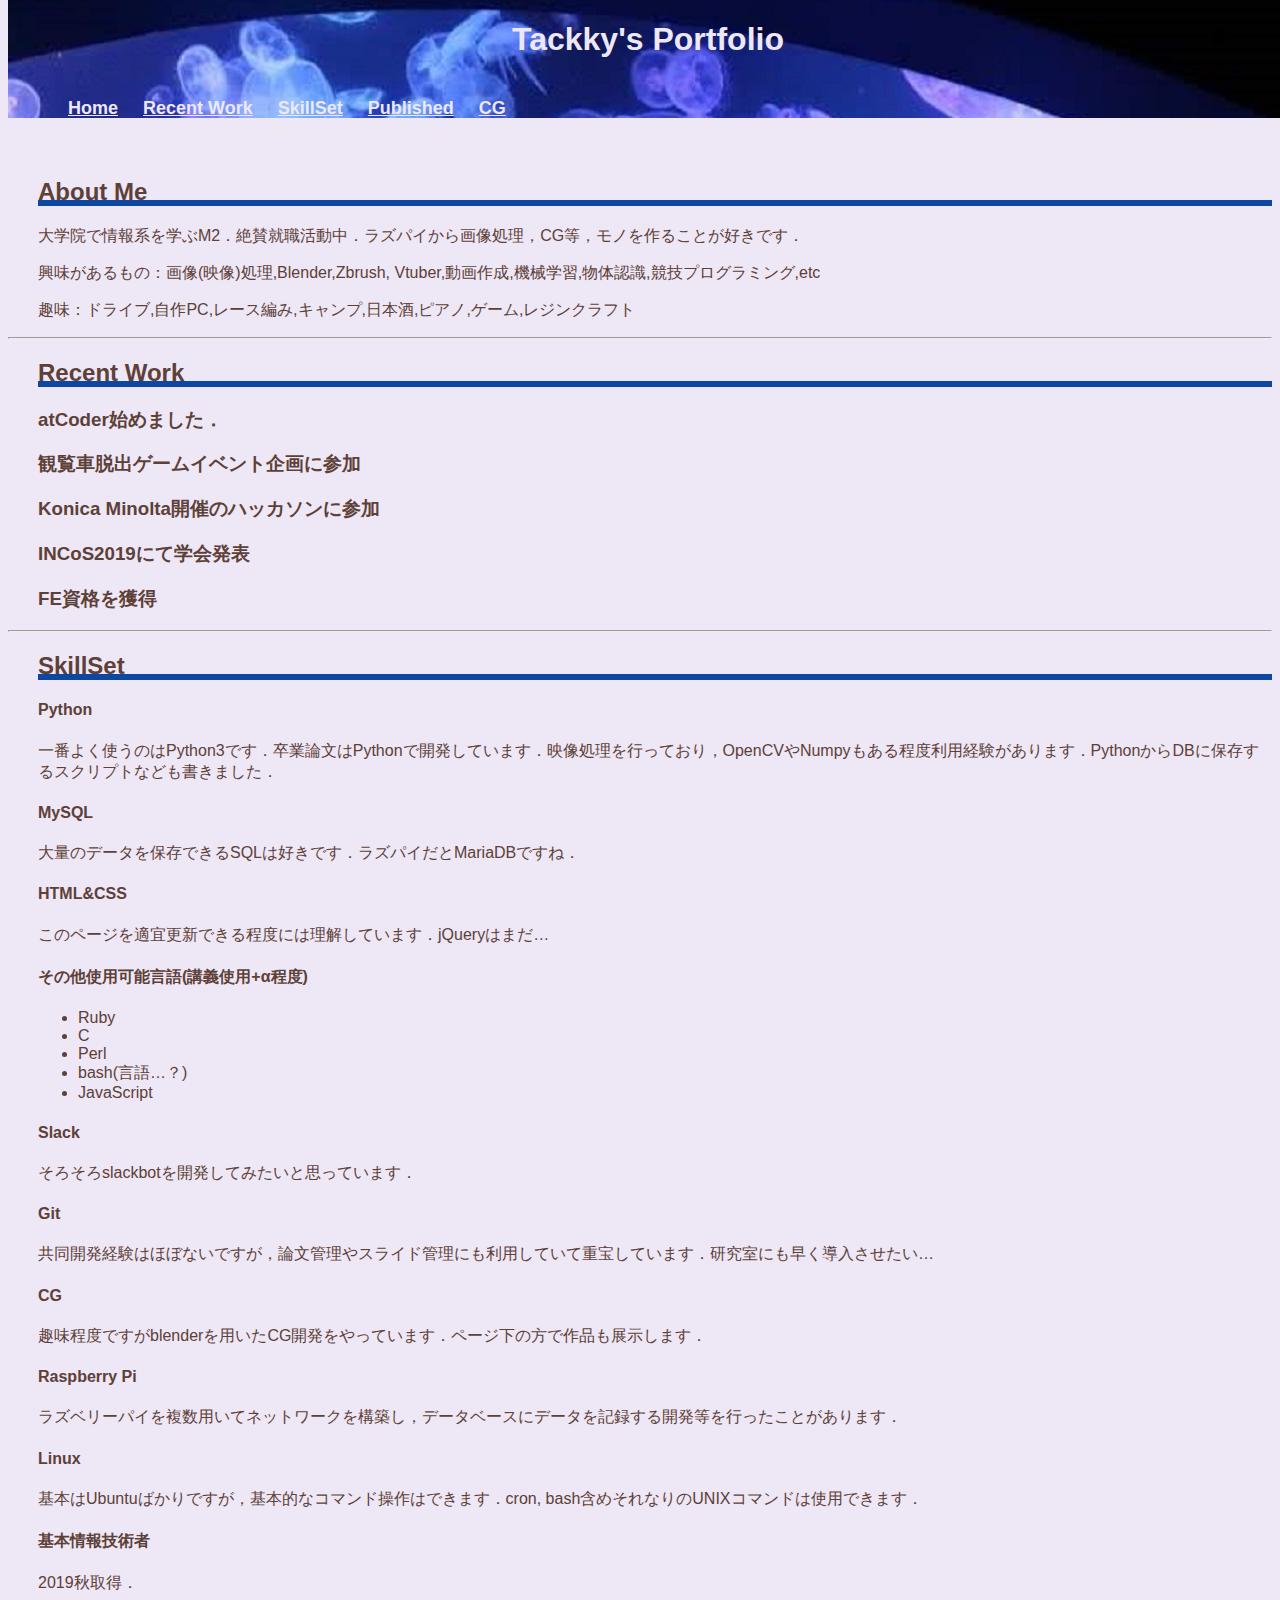
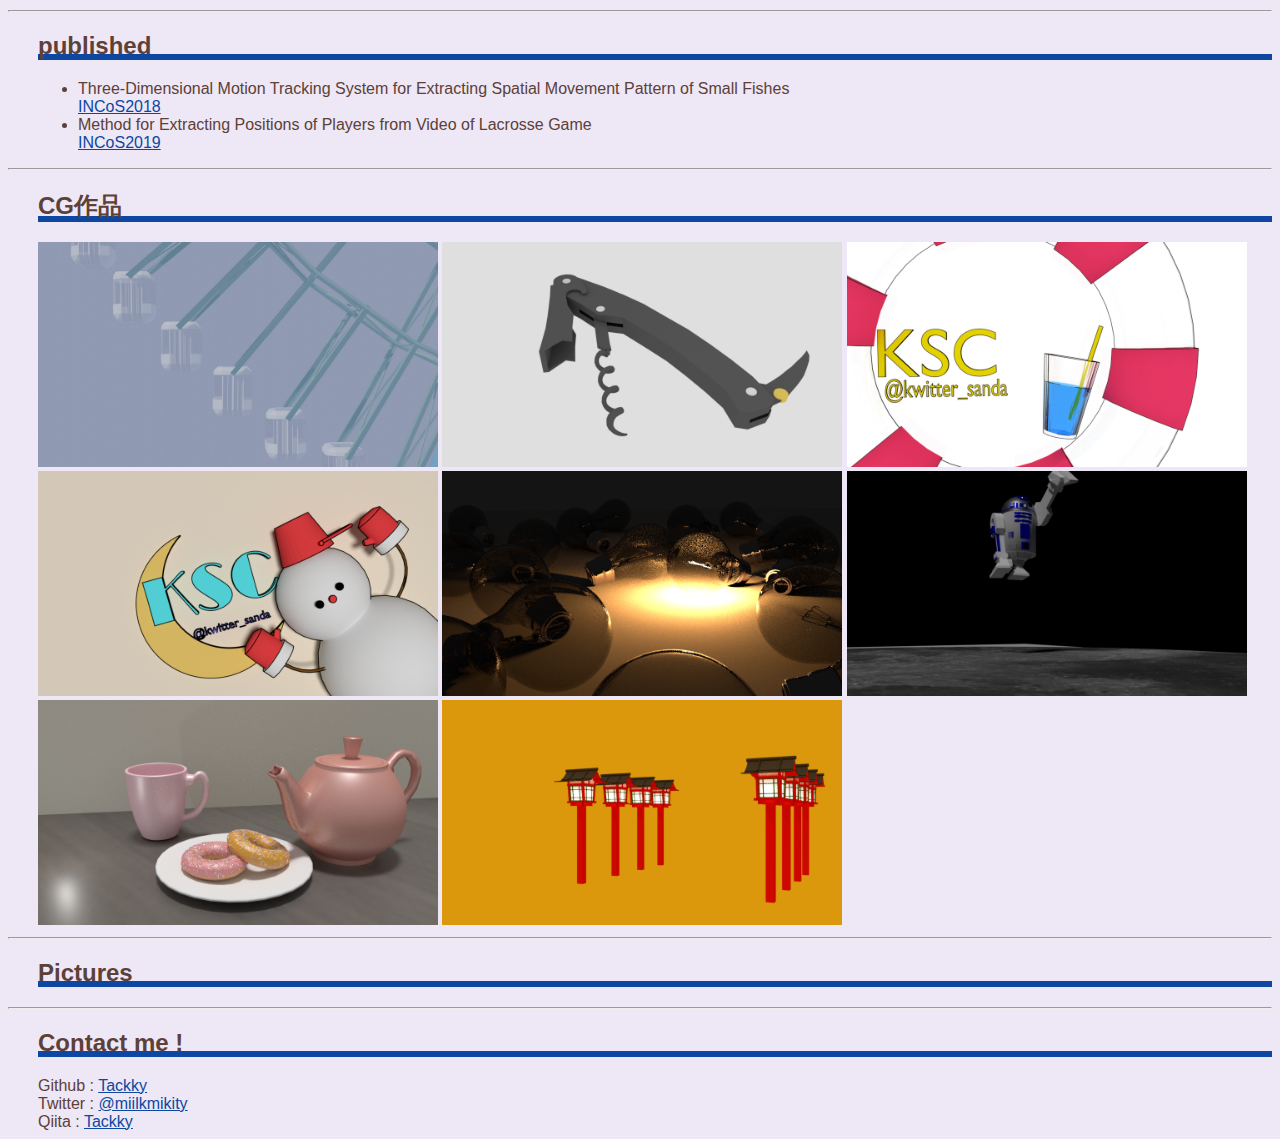
<file: index.html>
<!DOCTYPE html>
<html lang="ja">
  <head>
    <meta charset="UTF-8">
    <title>Portfolio Page</title>
    <link href="style.css" rel="stylesheet">
  </head>
  <body>

  <div id = "navi">
    <div>
      <h1 id = "top">Tackky's Portfolio</h1>
    </div>

    <!-- メインメニュー -->
    <div id="menu">
      <ul>
        <li id="menu01"><a href="#top">Home</a></li>
        <li id="menu02"><a href="#Recent">Recent Work</a></li>
        <li id="menu03"><a href="#Skill">SkillSet</a></li>
        <li id="menu04"><a href="#Publish">Published</a></li>
        <li id="menu05"><a href="#CG">CG</a></li>
        <li id="menu06"><a href="#Pictures">Pictures</a></li>
      </ul>
    </div>
  </div>
  <div id="container">
    <div id="contents">
      <h2>About Me</h2>
        <p>大学院で情報系を学ぶM2．絶賛就職活動中．ラズパイから画像処理，CG等，モノを作ることが好きです．</p>
        <p> 興味があるもの：画像(映像)処理,Blender,Zbrush, Vtuber,動画作成,機械学習,物体認識,競技プログラミング,etc</p>
        <p> 趣味：ドライブ,自作PC,レース編み,キャンプ,日本酒,ピアノ,ゲーム,レジンクラフト</p>
    </div>

    <hr>
        <div id = "contents">
            <h2 id="Recent">Recent Work</h2>
            <h3>atCoder始めました．</h3>
            <h3>観覧車脱出ゲームイベント企画に参加</h3>
            <h3>Konica Minolta開催のハッカソンに参加</h3>
            <h3>INCoS2019にて学会発表</h3>
            <h3>FE資格を獲得</h3>
        </div>
        <hr>
        <div id = "contents">
        <h2 id="Skill">SkillSet</h2>

            <h4>Python</h4>
            <p>一番よく使うのはPython3です．卒業論文はPythonで開発しています．映像処理を行っており，OpenCVやNumpyもある程度利用経験があります．PythonからDBに保存するスクリプトなども書きました．</p>
            <h4>MySQL</h4>
            <p>大量のデータを保存できるSQLは好きです．ラズパイだとMariaDBですね．</p>
            <h4>HTML&CSS</h4>
            <p>このページを適宜更新できる程度には理解しています．jQueryはまだ…</p>
            <h4>その他使用可能言語(講義使用+α程度)</h4>
            <ul>
              <li>Ruby</li>
              <li>C</li>
              <li>Perl</li>
              <li>bash(言語…？)</li>
              <li>JavaScript</li>
            </ul>
            <h4>Slack</h4>
            <p>そろそろslackbotを開発してみたいと思っています．</p>
            <h4>Git</h4>
            <p>共同開発経験はほぼないですが，論文管理やスライド管理にも利用していて重宝しています．研究室にも早く導入させたい…</p>
            <h4>CG</h4>
            <p>趣味程度ですがblenderを用いたCG開発をやっています．ページ下の方で作品も展示します．</p>
            <h4>Raspberry Pi</h4>
            <p>ラズベリーパイを複数用いてネットワークを構築し，データベースにデータを記録する開発等を行ったことがあります．</p>
            <h4>Linux</h4>
            <p>基本はUbuntuばかりですが，基本的なコマンド操作はできます．cron, bash含めそれなりのUNIXコマンドは使用できます．</p>
            <h4>基本情報技術者</h4>
            <p>2019秋取得．</p>
        </div>

        <hr>

        <div id="contents">
        <h2 id="Publish"> published </h2>
          <ul>
            <li>Three-Dimensional Motion Tracking System for Extracting Spatial Movement Pattern of Small Fishes<br><a id ="link" href="https://link.springer.com/chapter/10.1007/978-3-319-98557-2_15">INCoS2018</a></li>
            <li>Method for Extracting Positions of Players from Video of Lacrosse Game<br><a id = "link" href="https://link.springer.com/chapter/10.1007/978-3-030-29035-1_16">INCoS2019</a></li>
          </ul>
        </div>

        <hr>
        <div id="contents">
            <h2 id="CG">CG作品</h2>
            <img src="images/CG/ferriswheel.jpg" alt="観覧車" width="400">
            <img src="images/CG/knive.png" alt="コルク抜き" width="400">
            <img src="images/CG/kwitter_summer.png" alt="これぞ関学アイコン夏" width="400">
            <img src="images/CG/kwitter.png" alt="これぞ関学アイコン冬" width="400">
            <img src="images/CG/lightbulb.png" alt="バルブ" width="400">
            <img src="images/CG/r2d2.jpg" alt="r2d2" width="400">
            <img src="images/CG/teapotのある風景.png" alt="teapot" width="400">
            <img src="images/CG/tourou.png" alt="tourou" width="400">
        </div>

        <hr>

        <div id="contents">
            <h2 id="Pictures">Pictures</h2>

        </div>

        <hr>

        <div id = "contents">
            <h2>Contact me !</h2>
            Github : <a id = "link" href="https://github.com/tackky">Tackky</a>
            <br>
            Twitter : <a id = "link" href="https://twitter.com/miilkmikity">@miilkmikity</a>
            <br>
            Qiita : <a  id ="link" href="https://qiita.com/tackky">Tackky</a>
            <br>


        </div>
      </div>

</body>
</html>
</file>
<file: style.css>
body{
    background: #EDE7F6;
    color: #5D4037;
    font-family: Century Gothic, sans-serif;
}

h1#top{
  text-align: center;
  color: #EDE7F6;
}

h2{
  background:linear-gradient(transparent 80%, #0D47A1 0%);
}

div#navi{
  background-image: url(top.jpg);
  position: fixed;
  width: 100%;
  top: 0;
  z-index: 10000;
}

div#menu {
	height:38px;
  font-weight:bold;
  font-size: 18px;
  overflow: hidden;
}
li#menu01,li#menu02,li#menu03,li#menu04,li#menu05 {
	float:center ;			/*リスト項目を横に並べる*/
	display:inline;			/*リスト項目をインライン表示にする*/
  padding-left: 20px;
}

div#container{
  padding-top:150px;
}

div#contents{
  padding-left: 30px;
}

a{
  color: #EDE7F6;
}

a#link{
  color : #0D47A1;
}
</file>
